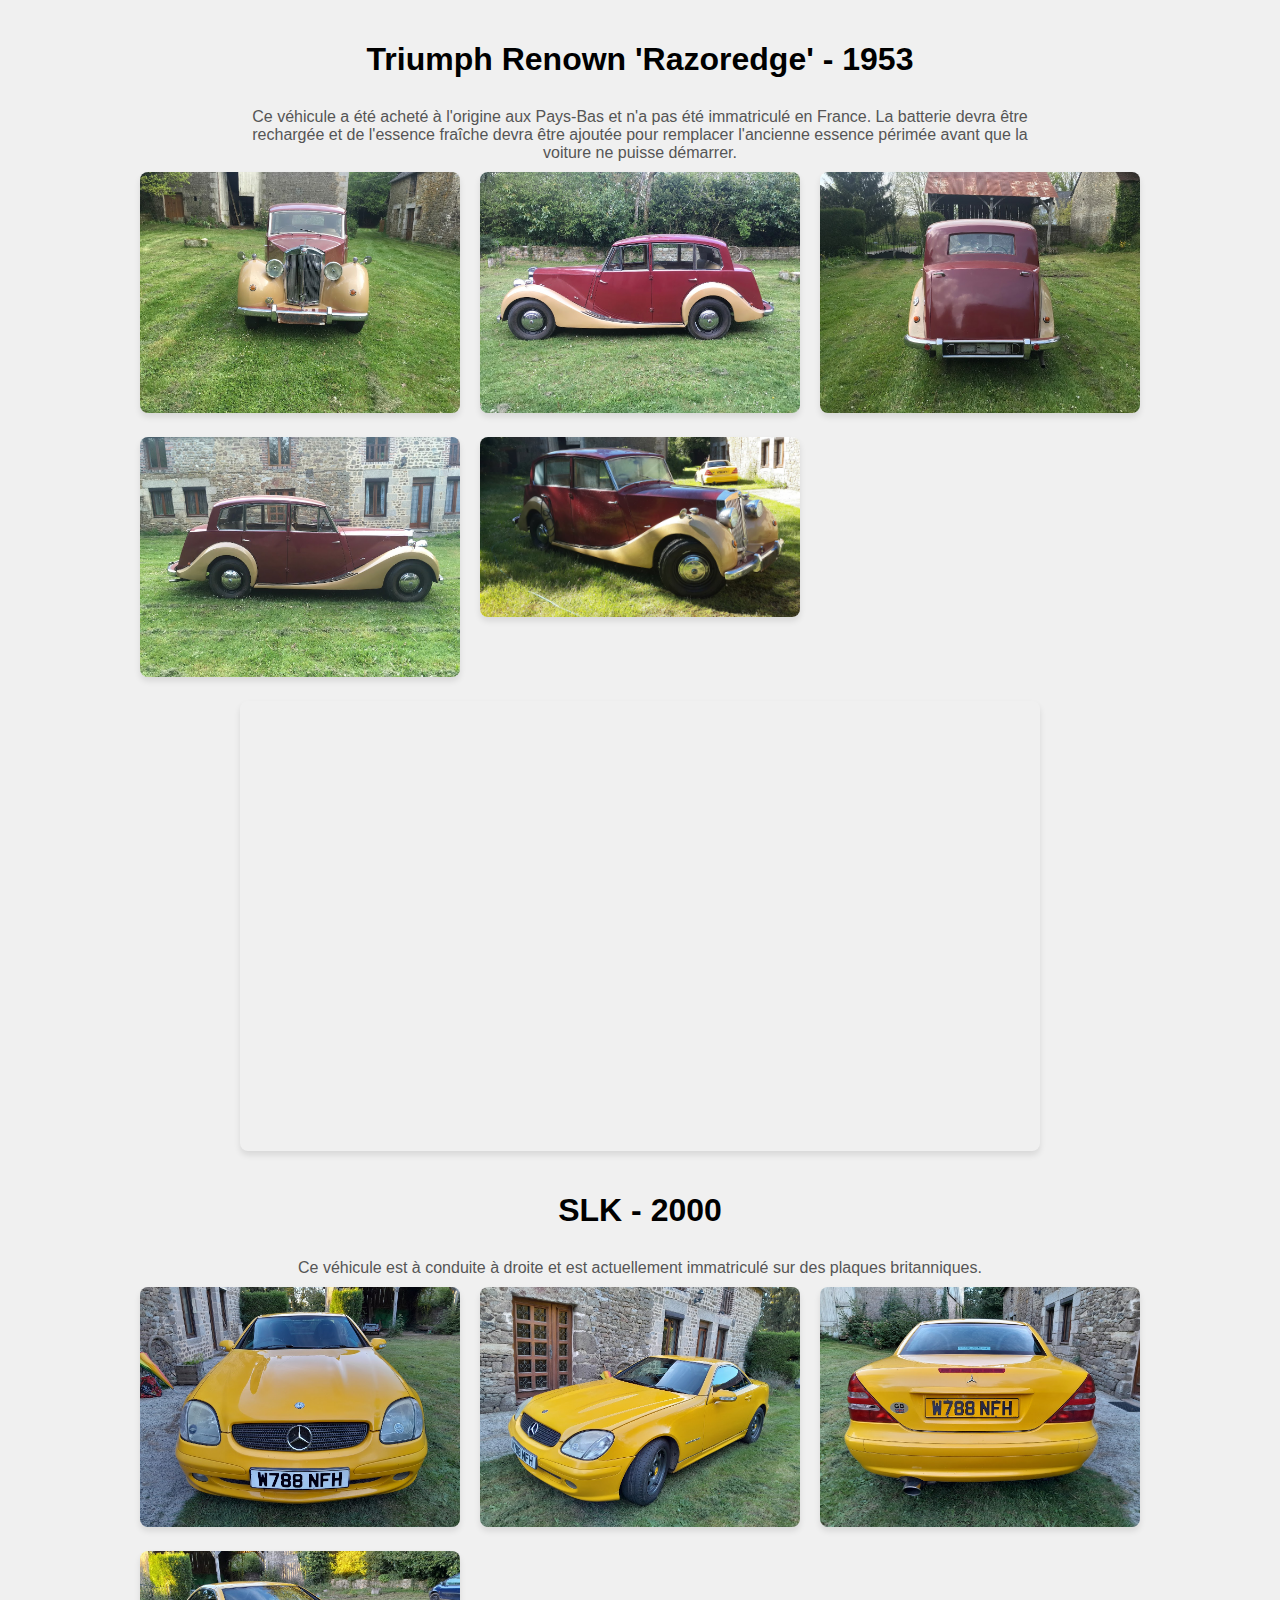
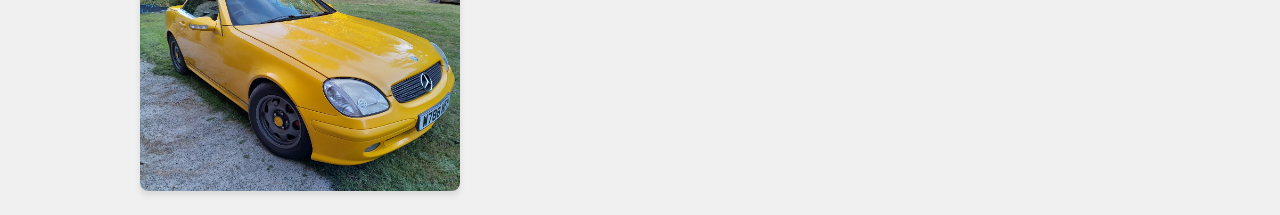
<file: index.html>
<!DOCTYPE html>
<html lang="en">
<head>
    <meta charset="UTF-8">
    <meta name="viewport" content="width=device-width, initial-scale=1.0">
    <title>Car Photo Gallery</title>
    <style>
        body {
            font-family: Arial, sans-serif;
            display: flex;
            flex-direction: column;
            align-items: center;
            background-color: #f0f0f0;
            padding: 20px;
            margin: 0;
        }
        .description {
            margin: 10px 0;
            font-size: 1rem;
            color: #555;
            text-align: center;
            max-width: 800px;
        }
        .gallery {
            display: grid;
            grid-template-columns: repeat(auto-fill, minmax(300px, 1fr));
            gap: 20px;
            width: 100%;
            max-width: 1000px;
        }
        .gallery img {
            width: 100%;
            height: auto;
            border-radius: 8px;
            box-shadow: 0 4px 6px rgba(0, 0, 0, 0.1);
            cursor: pointer;
            transition: transform 0.2s;
        }
        .gallery img:hover {
            transform: scale(1.05);
        }
        .video-container {
            position: relative;
            width: 100%;
            max-width: 800px;
            aspect-ratio: 16 / 9;
            margin: 20px 0;
            box-shadow: 0 4px 6px rgba(0, 0, 0, 0.1);
            border-radius: 8px;
            overflow: hidden;
        }
        .video-container iframe {
            width: 100%;
            height: 100%;
            border: none;
        }
        .lightbox {
            display: none;
            position: fixed;
            top: 0;
            left: 0;
            width: 100%;
            height: 100%;
            background-color: rgba(0, 0, 0, 0.8);
            justify-content: center;
            align-items: center;
        }
        .lightbox img {
            max-width: 90%;
            max-height: 90%;
            border-radius: 8px;
            box-shadow: 0 4px 6px rgba(0, 0, 0, 0.2);
        }
        .lightbox:target {
            display: flex;
        }
        .close, .prev, .next {
            position: absolute;
            top: 50%;
            transform: translateY(-50%);
            font-size: 30px;
            color: white;
            text-decoration: none;
            background: rgba(0, 0, 0, 0.5);
            padding: 10px;
            border-radius: 5px;
        }
        .close {
            top: 20px;
            right: 20px;
            transform: none;
        }
        .prev {
            left: 10%;
        }
        .next {
            right: 10%;
        }
        h1 {
            margin-bottom: 20px;
            text-align: center;
        }
    </style>
</head>
<body>
    <h1>Triumph Renown 'Razoredge' - 1953</h1>
    <div class="description">
        Ce véhicule a été acheté à l'origine aux Pays-Bas et n'a pas été immatriculé en France. La batterie devra être rechargée et de l'essence fraîche devra être ajoutée pour remplacer l'ancienne essence périmée avant que la voiture ne puisse démarrer.
    </div>
    <div class="gallery">
        <a href="#lightbox1">
            <img src="RenownFront.JPG" alt="Renown Front">
        </a>
        <a href="#lightbox2">
            <img src="RenownLeft.JPG" alt="Renown Left">
        </a>
        <a href="#lightbox3">
            <img src="RenownRear.JPG" alt="Renown Rear">
        </a>
        <a href="#lightbox4">
            <img src="RenownRight.JPG" alt="Renown Right">
        </a>
        <a href="#lightbox5">
            <img src="RenownWashed.jpg" alt="Renown Washed">
        </a>
    </div>

    <div class="video-container">
        <iframe src="https://www.youtube.com/embed/Hx4ZtLjNoyA" title="Triumph Renown Video"
            allow="accelerometer; autoplay; clipboard-write; encrypted-media; gyroscope; picture-in-picture" allowfullscreen>
        </iframe>
    </div>

    <h1>SLK  - 2000</h1>
    <div class="description">
        Ce véhicule est à conduite à droite et est actuellement immatriculé sur des plaques britanniques.
    </div>
    <div class="gallery">
        <a href="#lightbox6">
            <img src="SLKFront.jpg" alt="SLK Front">
        </a>
        <a href="#lightbox7">
            <img src="SLKLeft.jpg" alt="SLK Left">
        </a>
        <a href="#lightbox8">
            <img src="SLKRear.jpg" alt="SLK Rear">
        </a>
        <a href="#lightbox9">
            <img src="SLKRight.jpg" alt="SLK Right">
        </a>
    </div>

    <!-- Lightboxes for Renown images -->
    <!-- Lightbox code remains the same as previously provided -->

    <script>
        // JavaScript for keyboard navigation remains the same as previously provided
    </script>
</body>
</html>
</file>
